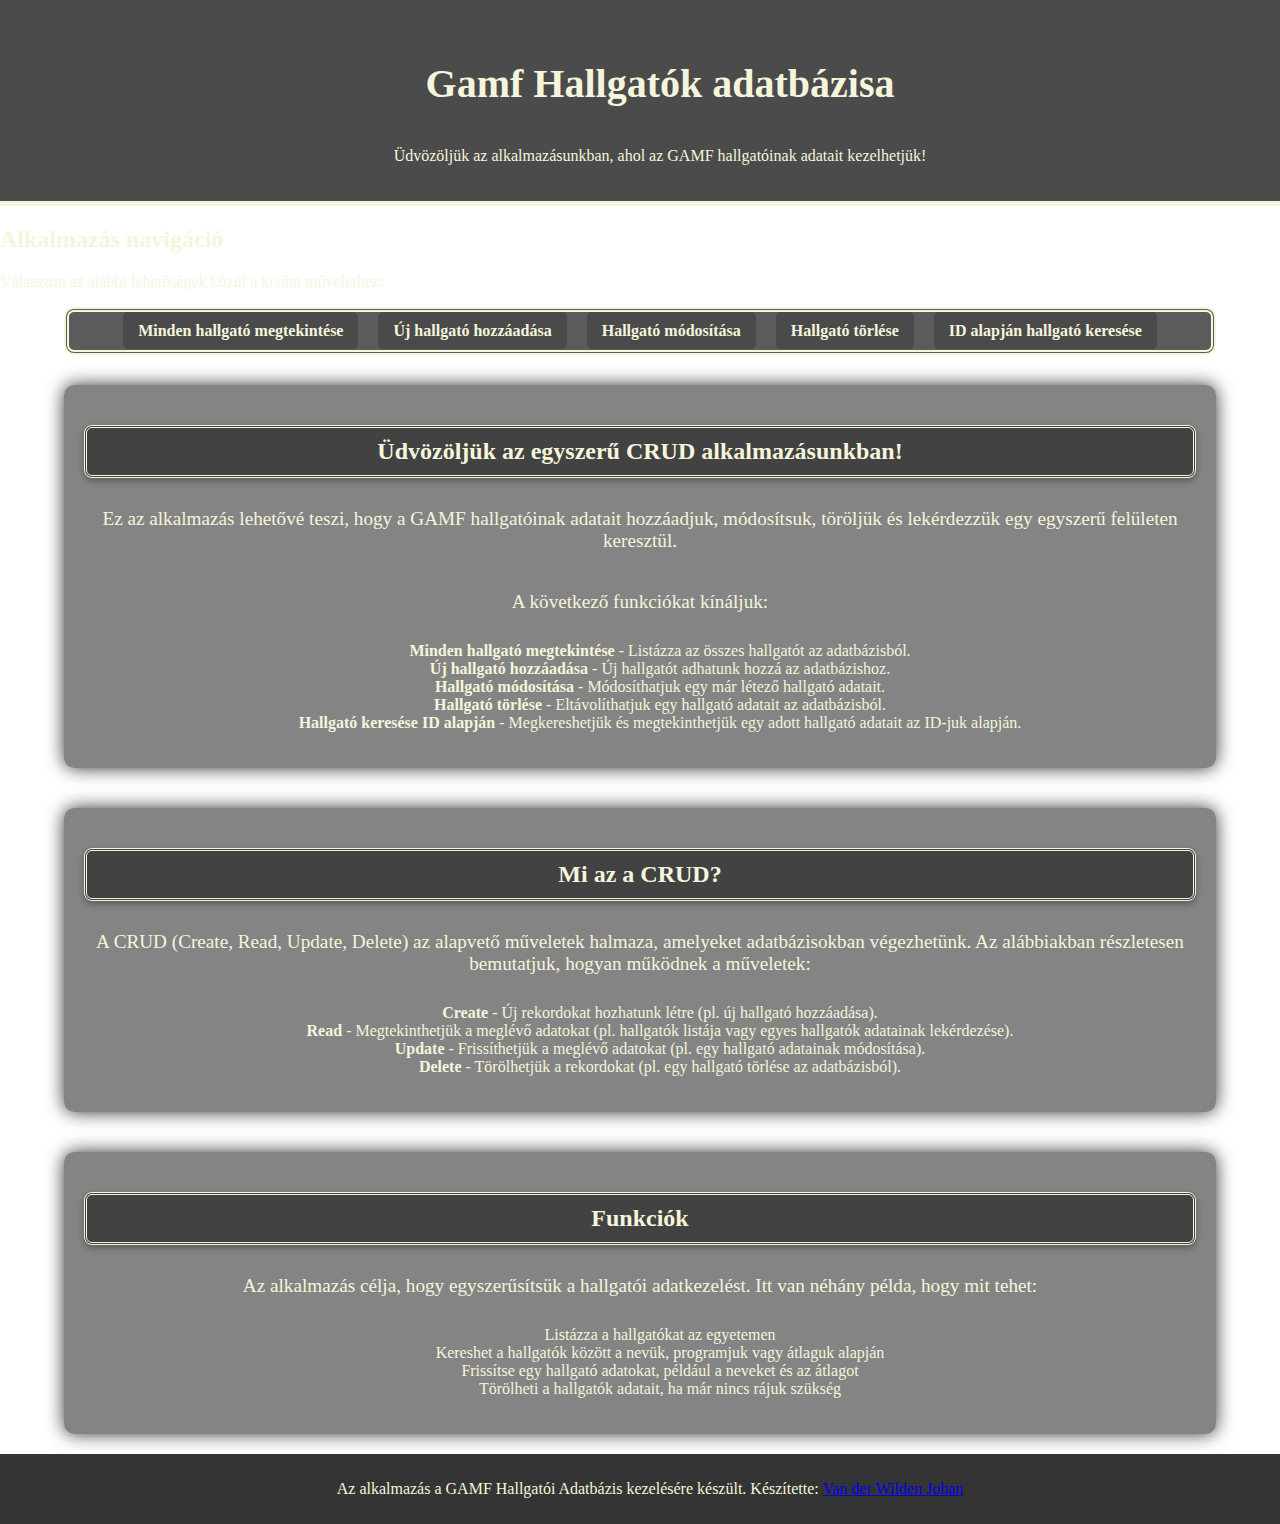
<file: DSTSITBemutatobeadando/wwwroot/VaganyUI/index.html>
﻿<!DOCTYPE html>
<html lang="en">
<head>
    <meta charset="UTF-8">
    <meta name="viewport" content="width=device-width, initial-scale=1.0">
    <title>Gamf Hallgatók adatbázisa</title>
    <link rel="stylesheet" href="css/indexstyle.css">
</head>
<body>

    <header>
        <h1>Gamf Hallgatók adatbázisa</h1>
        <p>Üdvözöljük az alkalmazásunkban, ahol az GAMF hallgatóinak adatait kezelhetjük!</p>
    </header>
    <section class="navigation">
        <h2>Alkalmazás navigáció</h2>
        <p>Válasszon az alábbi lehetőségek közül a kívánt művelethez:</p>
        <nav>
            <ul>
                <li><a href="getminden.html">Minden hallgató megtekintése</a></li>
                <li><a href="add-hallgato.html">Új hallgató hozzáadása</a></li>
                <li><a href="update-hallgato.html">Hallgató módosítása</a></li>
                <li><a href="delete-hallgato.html">Hallgató törlése</a></li>
                <li><a href="get-idhallgato.html">ID alapján hallgató keresése</a></li>
            </ul>
        </nav>
    </section>
    <section class="container">
        <h2>Üdvözöljük az egyszerű CRUD alkalmazásunkban!</h2>
        <p>Ez az alkalmazás lehetővé teszi, hogy a GAMF hallgatóinak adatait hozzáadjuk, módosítsuk, töröljük és lekérdezzük egy egyszerű felületen keresztül.</p>
        <p>A következő funkciókat kínáljuk:</p>
        <ul>
            <li><strong>Minden hallgató megtekintése</strong> - Listázza az összes hallgatót az adatbázisból.</li>
            <li><strong>Új hallgató hozzáadása</strong> - Új hallgatót adhatunk hozzá az adatbázishoz.</li>
            <li><strong>Hallgató módosítása</strong> - Módosíthatjuk egy már létező hallgató adatait.</li>
            <li><strong>Hallgató törlése</strong> - Eltávolíthatjuk egy hallgató adatait az adatbázisból.</li>
            <li><strong>Hallgató keresése ID alapján</strong> - Megkereshetjük és megtekinthetjük egy adott hallgató adatait az ID-juk alapján.</li>
        </ul>
    </section>



    <section class="container">
        <h2>Mi az a CRUD?</h2>
        <p>A CRUD (Create, Read, Update, Delete) az alapvető műveletek halmaza, amelyeket adatbázisokban végezhetünk. Az alábbiakban részletesen bemutatjuk, hogyan működnek a műveletek:</p>
        <ul>
            <li><strong>Create</strong> - Új rekordokat hozhatunk létre (pl. új hallgató hozzáadása).</li>
            <li><strong>Read</strong> - Megtekinthetjük a meglévő adatokat (pl. hallgatók listája vagy egyes hallgatók adatainak lekérdezése).</li>
            <li><strong>Update</strong> - Frissíthetjük a meglévő adatokat (pl. egy hallgató adatainak módosítása).</li>
            <li><strong>Delete</strong> - Törölhetjük a rekordokat (pl. egy hallgató törlése az adatbázisból).</li>
        </ul>
    </section>

    <section class="container">
        <h2>Funkciók</h2>
        <p>Az alkalmazás célja, hogy egyszerűsítsük a hallgatói adatkezelést. Itt van néhány példa, hogy mit tehet:</p>
        <ul>
            <li>Listázza a hallgatókat az egyetemen</li>
            <li>Kereshet a hallgatók között a nevük, programjuk vagy átlaguk alapján</li>
            <li>Frissítse egy hallgató adatokat, például a neveket és az átlagot</li>
            <li>Törölheti a hallgatók adatait, ha már nincs rájuk szükség</li>
        </ul>
    </section>

    <footer>
        <p>Az alkalmazás a GAMF Hallgatói Adatbázis kezelésére készült. Készítette: <a href="https://github.com/ElsoFiok">Van der Wilden Johan</a></p>
    </footer>

</body>
</html>
</file>
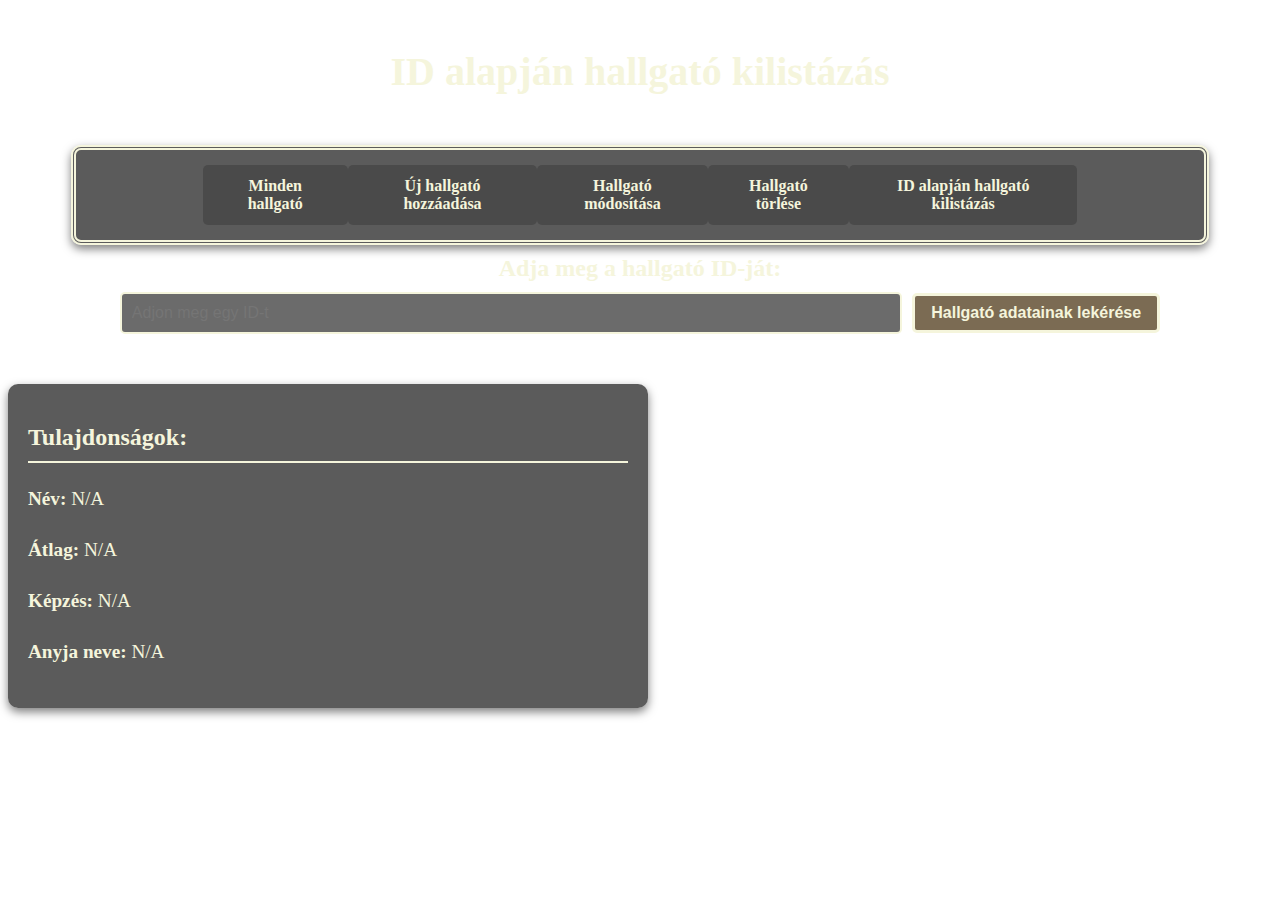
<file: DSTSITBemutatobeadando/wwwroot/VaganyUI/get-idhallgato.html>
﻿<!DOCTYPE html>
<html lang="en">
<head>
    <meta charset="UTF-8">
    <meta name="viewport" content="width=device-width, initial-scale=1.0">
    <title>ID alapján hallgató kilistázás</title>
    <link rel="stylesheet" href="css/getstyle2.css">
</head>
<body>

    <h1>ID alapján hallgató kilistázás</h1>

    <nav>
        <ul>
            <li><a href="getminden.html">Minden hallgató</a></li>
            <li><a href="add-hallgato.html">Új hallgató hozzáadása</a></li>
            <li><a href="update-hallgato.html">Hallgató módosítása</a></li>
            <li><a href="delete-hallgato.html">Hallgató törlése</a></li>
            <li><a href="get-idhallgato.html">ID alapján hallgató kilistázás</a></li>
        </ul>
    </nav>

    <label for="hallgatoId" class="label-text">Adja meg a hallgató ID-ját:</label>

    <div class="input-container">
        <input type="text" id="hallgatoId" placeholder="Adjon meg egy ID-t" required>
        <button id="fetchHallgato">Hallgató adatainak lekérése</button>
    </div>

    <div id="hallgatoDetails">
        <h2>Tulajdonságok:</h2>
        <p><strong>Név:</strong> <span id="name">N/A</span></p>
        <p><strong>Átlag:</strong> <span id="average">N/A</span></p>
        <p><strong>Képzés:</strong> <span id="program">N/A</span></p>
        <p><strong>Anyja neve:</strong> <span id="motherName">N/A</span></p>
    </div>

    <script>
        const apiUrl = '/api/hallgatok';

        document.getElementById('fetchHallgato').addEventListener('click', async () => {
            const hallgatoId = document.getElementById('hallgatoId').value;

            if (!hallgatoId) {
                alert('Kell Hallgato ID');
                return;
            }

            try {
                const response = await fetch(`${apiUrl}/${hallgatoId}`);
                const hallgato = await response.json();

                if (response.ok) {
                    document.getElementById('name').textContent = hallgato['Név'] || 'N/A';
                    document.getElementById('average').textContent = hallgato['Átlag'] || 'N/A';
                    document.getElementById('program').textContent = hallgato['Képzés'] || 'N/A';
                    document.getElementById('motherName').textContent = hallgato['Anyja neve'] || 'N/A';
                } else {
                    alert('Nincs ilyen Hallgató');
                    document.getElementById('name').textContent = 'N/A';
                    document.getElementById('average').textContent = 'N/A';
                    document.getElementById('program').textContent = 'N/A';
                    document.getElementById('motherName').textContent = 'N/A';
                }
            } catch (error) {
                console.error('Error:', error);
                alert('Valami hiba történt.');
            }
        });
    </script>

</body>

</html>
</file>
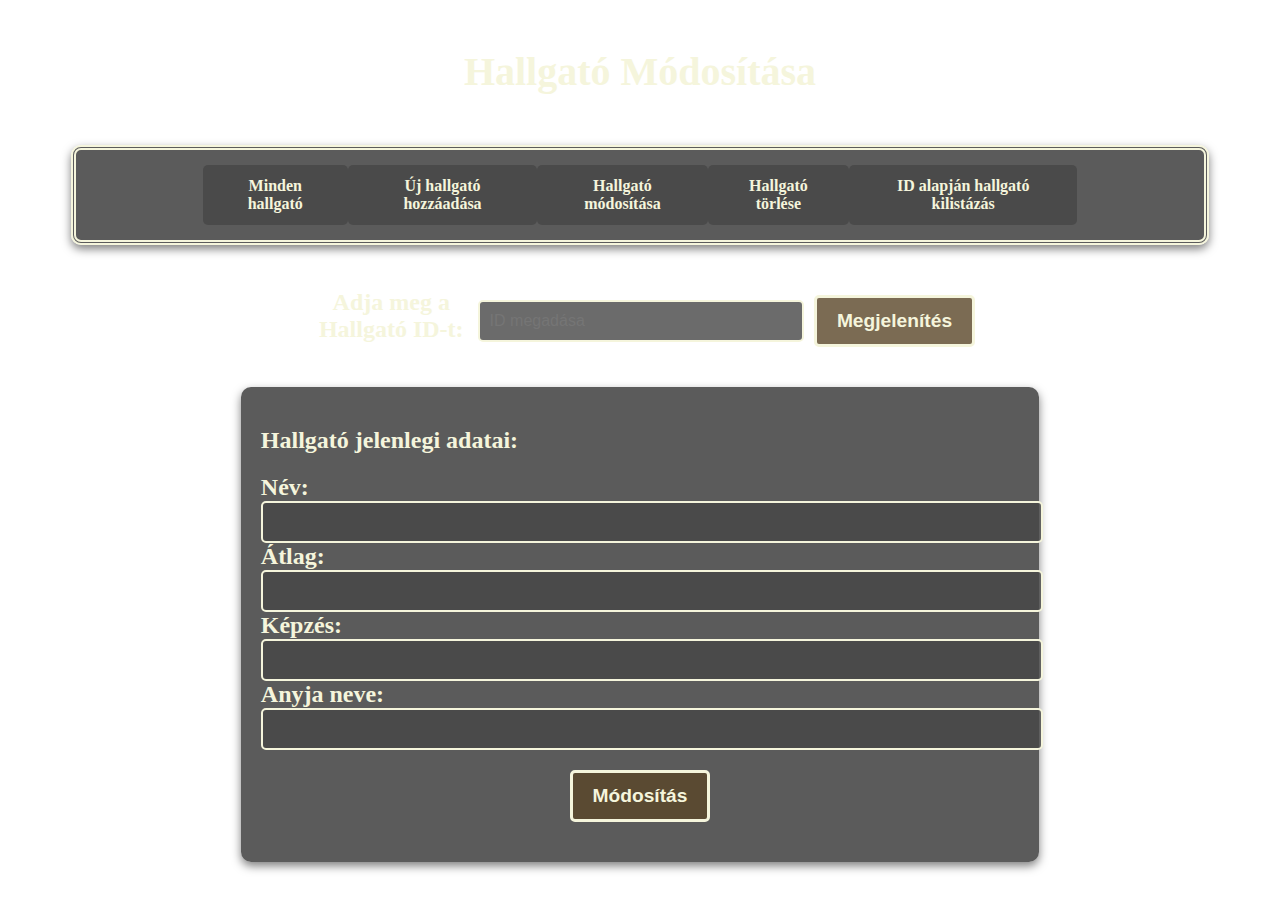
<file: DSTSITBemutatobeadando/wwwroot/VaganyUI/update-hallgato.html>
﻿<!DOCTYPE html>
<html lang="hu">
<head>
    <meta charset="UTF-8">
    <meta name="viewport" content="width=device-width, initial-scale=1.0">
    <title>Hallgató Módosítása</title>
    <link rel="stylesheet" href="css/updatestyle.css">
</head>
<body>

    <h1>Hallgató Módosítása</h1>

    <nav>
        <ul>
            <li><a href="getminden.html">Minden hallgató</a></li>
            <li><a href="add-hallgato.html">Új hallgató hozzáadása</a></li>
            <li><a href="update-hallgato.html">Hallgató módosítása</a></li>
            <li><a href="delete-hallgato.html">Hallgató törlése</a></li>
            <li><a href="get-idhallgato.html">ID alapján hallgató kilistázás</a></li>
        </ul>
    </nav>

    <div id="hallgato-id-container">
        <label for="hallgatoId" class="label-text">Adja meg a Hallgató ID-t:</label>
        <input type="text" id="hallgatoId" placeholder="ID megadása" required>
        <button id="fetchHallgato">Megjelenítés</button>
    </div>

    <form id="updateForm">
        <h2>Hallgató jelenlegi adatai:</h2>
        <label for="name" class="label-text">Név:</label>
        <input type="text" id="name" required>
        <br>

        <label for="average" class="label-text">Átlag:</label>
        <input type="number" id="average" step="0.01" required>
        <br>

        <label for="program" class="label-text">Képzés:</label>
        <input type="text" id="program" required>
        <br>

        <label for="motherName" class="label-text">Anyja neve:</label>
        <input type="text" id="motherName" required>
        <br>

        <button type="submit">Módosítás</button>
    </form>

    <script>
        const apiUrl = '/api/hallgatok';

        document.getElementById('fetchHallgato').addEventListener('click', async () => {
            const hallgatoId = document.getElementById('hallgatoId').value;

            if (!hallgatoId) {
                alert('Kérjük, adja meg a Hallgató ID-t');
                return;
            }

            try {
                const response = await fetch(`${apiUrl}/${hallgatoId}`);
                const hallgato = await response.json();

                if (response.ok) {
                    document.getElementById('name').value = hallgato['Név'] || '';
                    document.getElementById('average').value = hallgato['Átlag'] || '';
                    document.getElementById('program').value = hallgato['Képzés'] || '';
                    document.getElementById('motherName').value = hallgato['Anyja neve'] || '';
                } else {
                    alert('A hallgató nem található');
                }
            } catch (error) {
                console.error('Hiba:', error);
                alert('Hiba történt a hallgató adatainak lekérésekor.');
            }
        });

        document.getElementById('updateForm').addEventListener('submit', async (e) => {
            e.preventDefault();

            const hallgatoId = document.getElementById('hallgatoId').value;
            if (!hallgatoId) {
                alert('Kérjük, adja meg a Hallgató ID-t');
                return;
            }

            const updatedHallgato = {
                "Id": hallgatoId,
                "Név": document.getElementById('name').value,
                "Átlag": parseFloat(document.getElementById('average').value),
                "Képzés": document.getElementById('program').value,
                "Anyja neve": document.getElementById('motherName').value
            };

            try {
                const response = await fetch(`${apiUrl}/${hallgatoId}`, {
                    method: 'PUT',
                    headers: {
                        'Content-Type': 'application/json'
                    },
                    body: JSON.stringify(updatedHallgato)
                });

                if (response.ok) {
                    alert('Hallgató sikeresen módosítva!');
                } else {
                    const errorData = await response.json();
                    alert('A hallgató módosítása nem sikerült: ' + (errorData.message || 'Ismeretlen hiba'));
                }
            } catch (error) {
                console.error('Hiba:', error);
                alert('Hiba történt a hallgató módosítása során.');
            }
        });
    </script>

</body>
</html>
</file>
<file: DSTSITBemutatobeadando/wwwroot/VaganyUI/css/indexstyle.css>
﻿body {
    font-family: 'Garamond', 'Blackletter', serif;
    margin: 0;
    padding: 0;
    background-image: url(https://steamuserimages-a.akamaihd.net/ugc/2058741034012526093/D413A8F912EDED5B50A0B6A9DFFB2C3DBBFF76A2/);
    background-size: cover;
    color: #f5f5dc;
    display: flex;
    flex-direction: column;
    min-height: 100vh;
    overflow-x: hidden;
}

header {
    background: rgba(30, 30, 30, 0.8);
    padding: 20px;
    text-align: center;
    color: #f5f5dc;
    border-bottom: 5px solid #f5f5dc;
    width: 100%;
}

nav {
    background: rgba(50, 50, 50, 0.8);
    padding: 10px;
    margin: 10px 5%;
    border: 5px double #f5f5dc;
    border-radius: 10px;
    display: flex;
    justify-content: space-around;
}

    nav a {
        background: rgba(70, 70, 70, 0.8);
        color: #f5f5dc;
        text-decoration: none;
        padding: 10px 15px;
        border-radius: 5px;
        transition: background 0.3s, transform .2s;
        font-weight: 700;
    }

        nav a:hover {
            background: rgba(90, 90, 90, 0.8);
            transform: scale(1.05);
        }

main {
    background: rgba(50, 50, 50, 0.8);
    margin: 20px 5%;
    padding: 20px;
    border: 5px double #f5f5dc;
    border-radius: 10px;
    flex-grow: 1;
}

footer {
    background: rgba(30, 30, 30, 0.9);
    text-align: center;
    padding: 10px;
    margin: 0;
    margin-top: auto;
    width: 100%;
    color: #f5f5dc;
}

h1 {
    text-align: center;
    color: #f5f5dc;
    padding: 20px;
    margin: 20px;
    font-size: 2.5em;
}
ul {
    list-style-type: none;
}
nav ul {
    list-style-type: none;
    padding: 0;
    margin: 0;
    display: flex;
}

nav li {
    margin: 0 10px;
}

.container {
    padding: 20px;
    border-radius: 10px;
    background: rgba(50, 50, 50, 0.6);
    box-shadow: 0 0 18px rgba(0, 0, 0, 0.8);
    margin: 20px 5%;
    text-align: center;
}

    .container h2 {
        color: #f5f5dc;
        padding: 10px 0;
        border: 3px double #f5f5dc;
        border-radius: 8px;
        background: rgba(50, 50, 50, 0.8);
        box-shadow: 0 3px 6px rgba(0, 0, 0, 0.3);
        font-weight: bold;
    }

    .container .gomb {
        background: rgba(90, 70, 40, 0.8);
        color: #f5f5dc;
        font-weight: 700;
        padding: 12px 20px;
        border: 3px solid #f5f5dc;
        border-radius: 5px;
        cursor: pointer;
        transition: background 0.3s, transform .2s;
        margin-top: 15px;
    }

        .container .gomb:hover {
            border-radius: 50px;
            background: rgba(110, 90, 50, 0.9);
            transform: scale(1.05);
        }

    .container p {
        color: #f5f5dc;
        font-size: 1.2em;
        padding: 10px;
    }
</file>
<file: DSTSITBemutatobeadando/wwwroot/VaganyUI/css/getstyle2.css>
﻿
body {
    font-family: 'Garamond', 'Blackletter', serif;
    background-image: url(https://gameranx.com/wp-content/uploads/2016/03/Dark-Souls-3-4K-Wallpaper-1.jpg);
    background-size: cover;
    color: #f5f5dc;
    display: flex;
    flex-direction: column;
    min-height: 100vh;
    overflow-x: hidden;
    text-align: center;
}

h1 {
    font-size: 2.5em;
    margin: 20px;
    padding: 20px;
    color: #f5f5dc;
}
nav {
    background: rgba(50, 50, 50, 0.8);
    padding: 15px 10%;
    margin: 10px 5%;
    border: 5px double #f5f5dc;
    border-radius: 10px;
    display: flex;
    justify-content: space-evenly;
    box-shadow: 0 4px 10px rgba(0, 0, 0, 0.5);
}

    nav ul {
        list-style-type: none;
        padding: 0;
        margin: 0;
        display: flex;
        justify-content: space-around;
        width: 100%;
    }

    nav li {
        margin: 0;
    }

    nav a {
        background: rgba(70, 70, 70, 0.8);
        color: #f5f5dc;
        text-decoration: none;
        padding: 12px 20px;
        border-radius: 5px;
        transition: background 0.3s, transform 0.2s;
        font-weight: 700;
        display: block;
        text-align: center;
    }

        nav a:hover {
            background: rgba(90, 90, 90, 0.8);
            transform: scale(1.05);
        }

.label-text {
    font-size: 1.5em;
    margin-bottom: 10px;
    color: #f5f5dc;
    font-weight: bold;
}

.input-container {
    display: flex;
    justify-content: center;
    align-items: center;
    margin-bottom: 20px;
}

input[type="text"] {
    padding: 10px;
    margin-right: 10px;
    width: 60%;
    font-size: 1em;
    border: 2px solid #f5f5dc;
    border-radius: 5px;
    background: rgba(70, 70, 70, 0.8);
    color: #f5f5dc;
    transition: background 0.3s;
}

    input[type="text"]:focus {
        background: rgba(90, 90, 90, 0.8);
        outline: none;
    }

button {
    padding: 8px 16px;
    background: rgba(90, 70, 40, 0.8);
    color: #f5f5dc;
    border: 3px solid #f5f5dc;
    border-radius: 5px;
    cursor: pointer;
    transition: background 0.3s, transform .2s;
    font-weight: 700;
    font-size: 1em;
}

    button:hover {
        background: rgba(110, 90, 50, 0.9);
        transform: scale(1.05);
    }
#hallgatoDetails {
    background: rgba(50, 50, 50, 0.8);
    padding: 20px;
    margin-top: 30px;
    border-radius: 10px;
    box-shadow: 0 4px 10px rgba(0, 0, 0, 0.5);
    display: inline-block;
    text-align: left;
    max-width: 600px;
    width: 100%;
}

    #hallgatoDetails h2 {
        color: #f5f5dc;
        padding-bottom: 10px;
        border-bottom: 2px solid #f5f5dc;
    }

    #hallgatoDetails p {
        color: #f5f5dc;
        font-size: 1.2em;
        padding: 5px 0;
    }
</file>
<file: DSTSITBemutatobeadando/wwwroot/VaganyUI/css/updatestyle.css>
﻿
body {
    font-family: 'Garamond', 'Blackletter', serif;
    background-image: url(https://steamuserimages-a.akamaihd.net/ugc/2058741034012526093/D413A8F912EDED5B50A0B6A9DFFB2C3DBBFF76A2/);
    background-size: cover;
    color: #f5f5dc;
    display: flex;
    flex-direction: column;
    min-height: 100vh;
    overflow-x: hidden;
    text-align: center;
}

h1 {
    font-size: 2.5em;
    margin: 20px;
    padding: 20px;
    color: #f5f5dc;
}


nav {
    background: rgba(50, 50, 50, 0.8);
    padding: 15px 10%;
    margin: 10px 5%;
    border: 5px double #f5f5dc;
    border-radius: 10px;
    display: flex;
    justify-content: space-evenly;
    box-shadow: 0 4px 10px rgba(0, 0, 0, 0.5);
}

    nav ul {
        list-style-type: none;
        padding: 0;
        margin: 0;
        display: flex;
        justify-content: space-around;
        width: 100%;
    }

    nav li {
        margin: 0;
    }

    nav a {
        background: rgba(70, 70, 70, 0.8);
        color: #f5f5dc;
        text-decoration: none;
        padding: 12px 20px;
        border-radius: 5px;
        transition: background 0.3s, transform 0.2s;
        font-weight: 700;
        display: block;
        text-align: center;
    }

        nav a:hover {
            background: rgba(90, 90, 90, 0.8);
            transform: scale(1.05);
        }


.label-text {
    font-size: 1.5em;
    margin-bottom: 10px;
    color: #f5f5dc;
    font-weight: bold;
}

form {
    background: rgba(50, 50, 50, 0.8);
    padding: 20px;
    margin-top: 30px;
    border-radius: 10px;
    box-shadow: 0 4px 10px rgba(0, 0, 0, 0.5);
    width: 60%;
    margin: 0 auto;
    text-align: left;
}

input[type="text"],
input[type="number"] {
    padding: 10px;
    width: 100%;
    font-size: 1em;
    border: 2px solid #f5f5dc;
    border-radius: 5px;
    background: rgba(70, 70, 70, 0.8);
    color: #f5f5dc;
    transition: background 0.3s;
}

    input[type="text"]:focus,
    input[type="number"]:focus {
        background: rgba(90, 90, 90, 0.8);
        outline: none;
    }

button {
    padding: 12px 20px;
    background: rgba(90, 70, 40, 0.8);
    color: #f5f5dc;
    border: 3px solid #f5f5dc;
    border-radius: 5px;
    cursor: pointer;
    transition: background 0.3s, transform .2s;
    font-weight: 700;
    font-size: 1.2em;
    display: block;
    margin: 20px auto;
}

    button:hover {
        background: rgba(110, 90, 50, 0.9);
        transform: scale(1.05);
    }

#hallgato-id-container {
    display: flex;
    align-items: center;
    justify-content: center;
    margin: 20px auto;
}

    #hallgato-id-container input {
        width: 70%;
        margin-right: 10px;
    }

    #hallgato-id-container button {
        width: 25%;
    }
</file>
